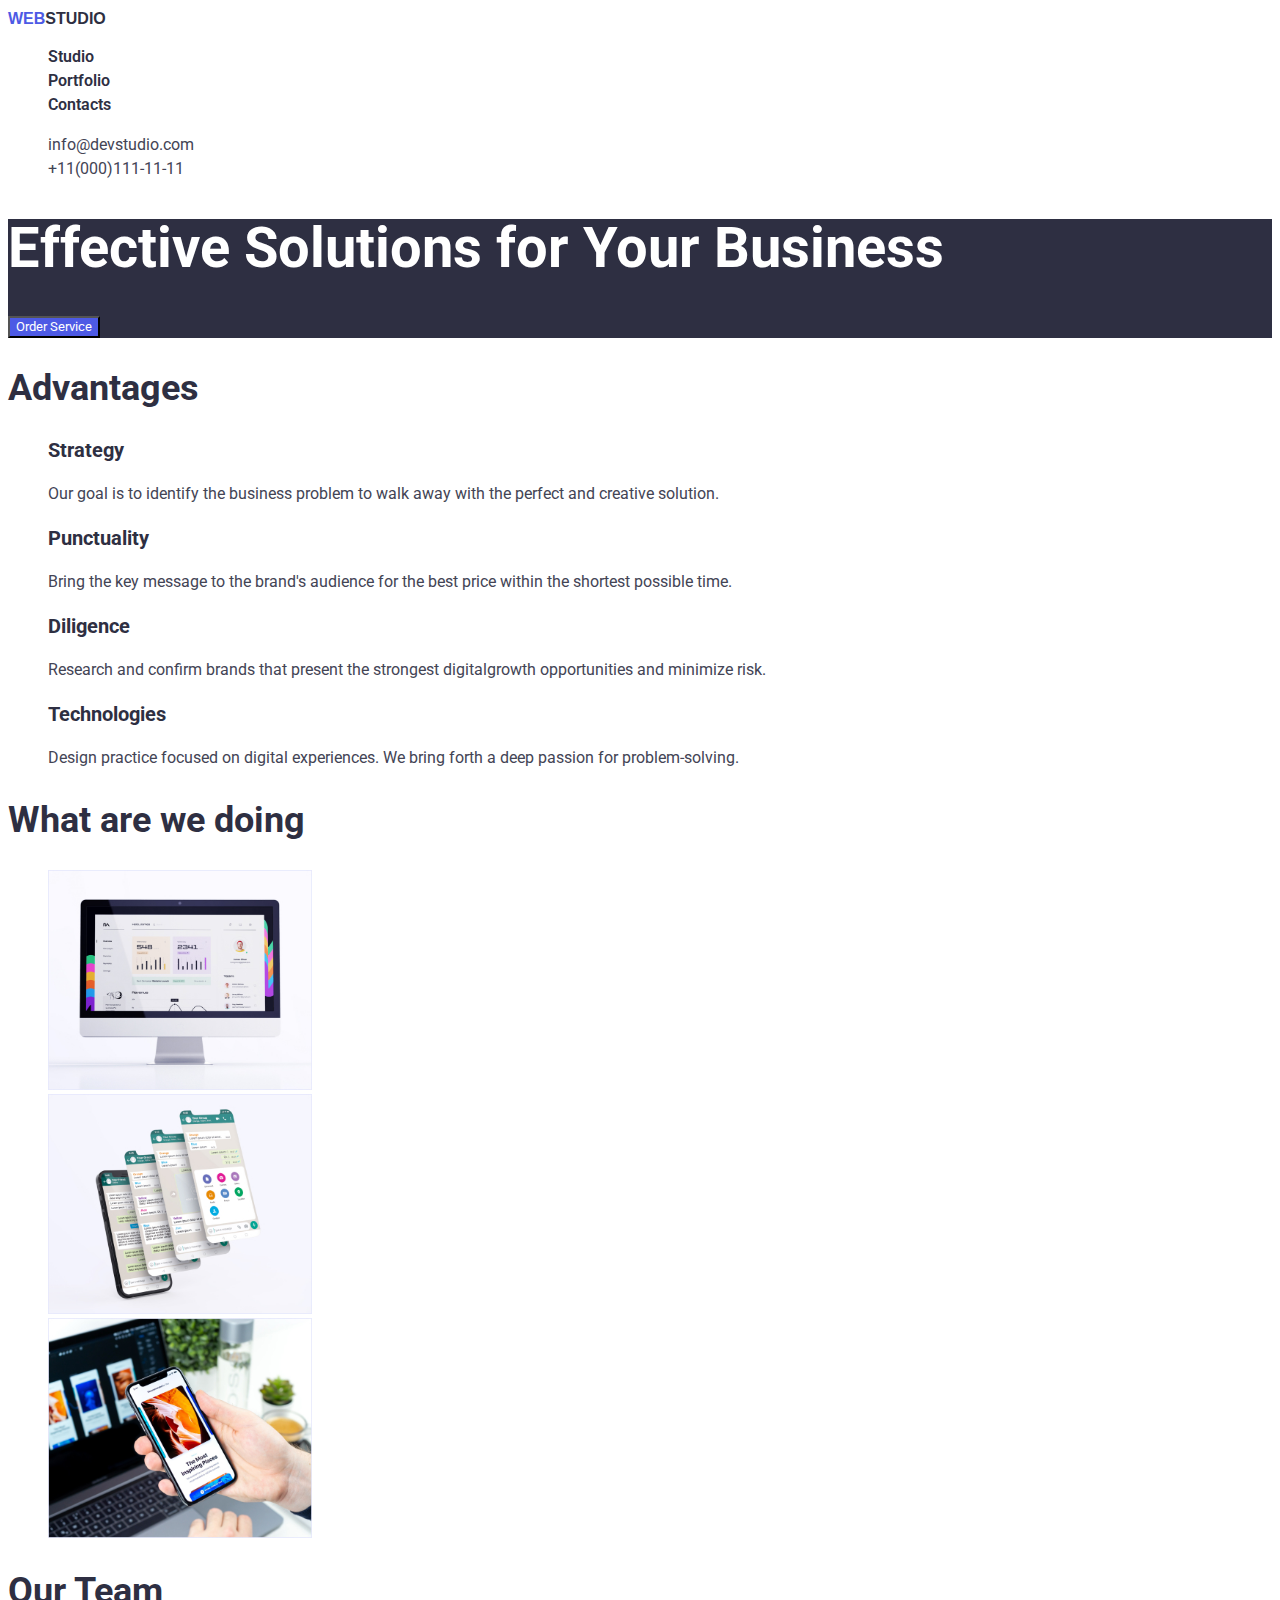
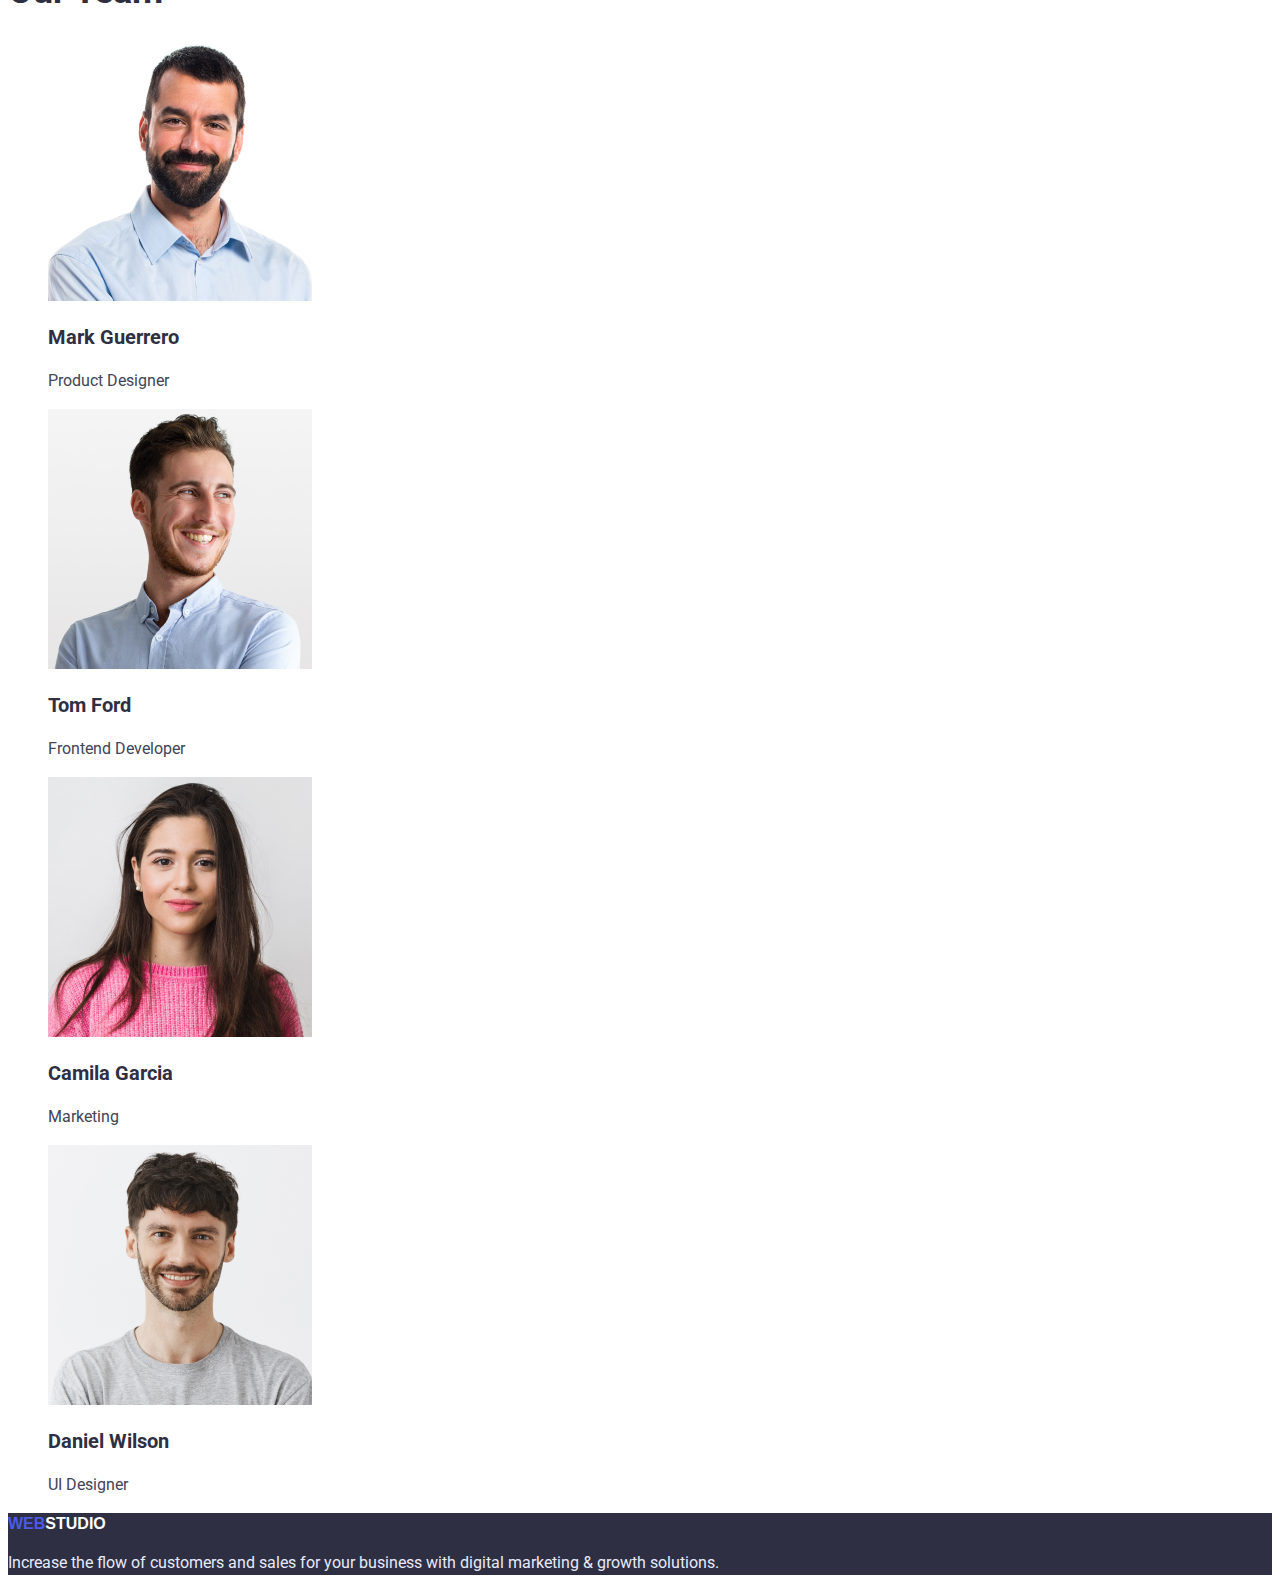
<file: index.html>
<!DOCTYPE html>
<html lang="en">
  <head>
    <meta charset="UTF-8" />
    <meta http-equiv="X-UA-Compatible" content="IE=edge" />
    <meta name="viewport" content="width=device-width, initial-scale=1.0" />
    <link rel="stylesheet" href="style.css" />
    <link rel="preconnect" href="https://fonts.googleapis.com" />
    <link rel="preconnect" href="https://fonts.gstatic.com" crossorigin />
    <link
      href="https://fonts.googleapis.com/css2?family=Roboto:wght@400;500;700;900&display=swap"
      rel="stylesheet"
    />
    <link rel="preconnect" href="https://fonts.googleapis.com" />
    <link rel="preconnect" href="https://fonts.gstatic.com" crossorigin />
    <link
      href="https://fonts.googleapis.com/css2?family=Roboto:wght@700&display=swap"
      rel="stylesheet"
    />
    <title>WebStudio</title>
  </head>
  <body>
    <header>
      <a href="#" class="header-logo"
        ><span class="logo-web">web</span>studio</a
      >
      <nav>
        <ul class="nav-menu">
          <li>
            <a href="index.html">Studio</a>
          </li>
          <li>
            <a href="portfolio.html">Portfolio</a>
          </li>
          <li>
            <a href="#">Contacts</a>
          </li>
        </ul>
      </nav>
      <ul class="contacts">
        <li>
          <a href="mailto:info@devstudio.com" class="text">info@devstudio.com</a>
        </li>
        <li>
          <a href="tel:+11(000)111-11-11" class="text">+11(000)111-11-11</a>
        </li>
      </ul>
    </header>
    <main>
      <section class="service">
        <h1>Effective Solutions for Your Business</h1>
        <button type="button" class="service-button">Order Service</button>
      </section>
      <section class="advanteges">
        <h2>Advantages</h2>
        <ul class="advantages-cards">
          <li>
            <h3>Strategy</h3>
            <p class="text">
              Our goal is to identify the business problem to walk away with the
              perfect and creative solution.
            </p>
          </li>
          <li>
            <h3>Punctuality</h3>
            <p class="text">
              Bring the key message to the brand's audience for the best price
              within the shortest possible time.
            </p>
          </li>
          <li>
            <h3>Diligence</h3>
            <p class="text">
              Research and confirm brands that present the strongest
              digitalgrowth opportunities and minimize risk.
            </p>
          </li>
          <li>
            <h3>Technologies</h3>
            <p class="text">
              Design practice focused on digital experiences. We bring forth a
              deep passion for problem-solving.
            </p>
          </li>
        </ul>
      </section>
      <section class="ourworks">
        <h2>What are we doing</h2>
        <ul class="ourworks-cards">
          <li>
            <img
              src="./image/section2/monoblock.jpg"
              alt="monoblock"
              width="264"
            />
          </li>
          <li>
            <img
              src="./image/section2/telephone.jpg"
              alt="telephone"
              width="264"
            />
          </li>
          <li>
            <img
              src="./image/section2/telephone.2.jpg"
              alt="telephone"
              width="264"
            />
          </li>
        </ul>
      </section>
      <section class="ourteam">
        <h2>Our Team</h2>
        <ul class="ourteam-cards">
          <li>
            <img
              src="./image/section3/markguerrero.jpg"
              alt="Mark Guerrero"
              width="264"
            />
            <h3>Mark Guerrero</h3>
            <p class="text">Product Designer</p>
          </li>
          <li>
            <img
              src="./image/section3/tomford.jpg"
              alt="Tom Ford"
              width="264"
            />
            <h3>Tom Ford</h3>
            <p class="text">Frontend Developer</p>
          </li>
          <li>
            <img
              src="./image/section3/camilagarcia.jpg"
              alt="Camila Garcia"
              width="264"
            />
            <h3>Camila Garcia</h3>
            <p class="text">Marketing</p>
          </li>
          <li>
            <img
              src="./image/section3/danielwilson.jpg"
              alt="Daniel Wilson"
              width="264"
            />
            <h3>Daniel Wilson</h3>
            <p class="text">UI Designer</p>
          </li>
        </ul>
      </section>
    </main>
    <footer class="footer">
      <a href="#" class="footer-logo"
        ><span class="logo-web">web</span
        ><span class="logo-studio">studio</span></a
      >
      <p class="footer-description">
        Increase the flow of customers and sales for your business with digital
        marketing & growth solutions.
      </p>
    </footer>
  </body>
</html>
</file>
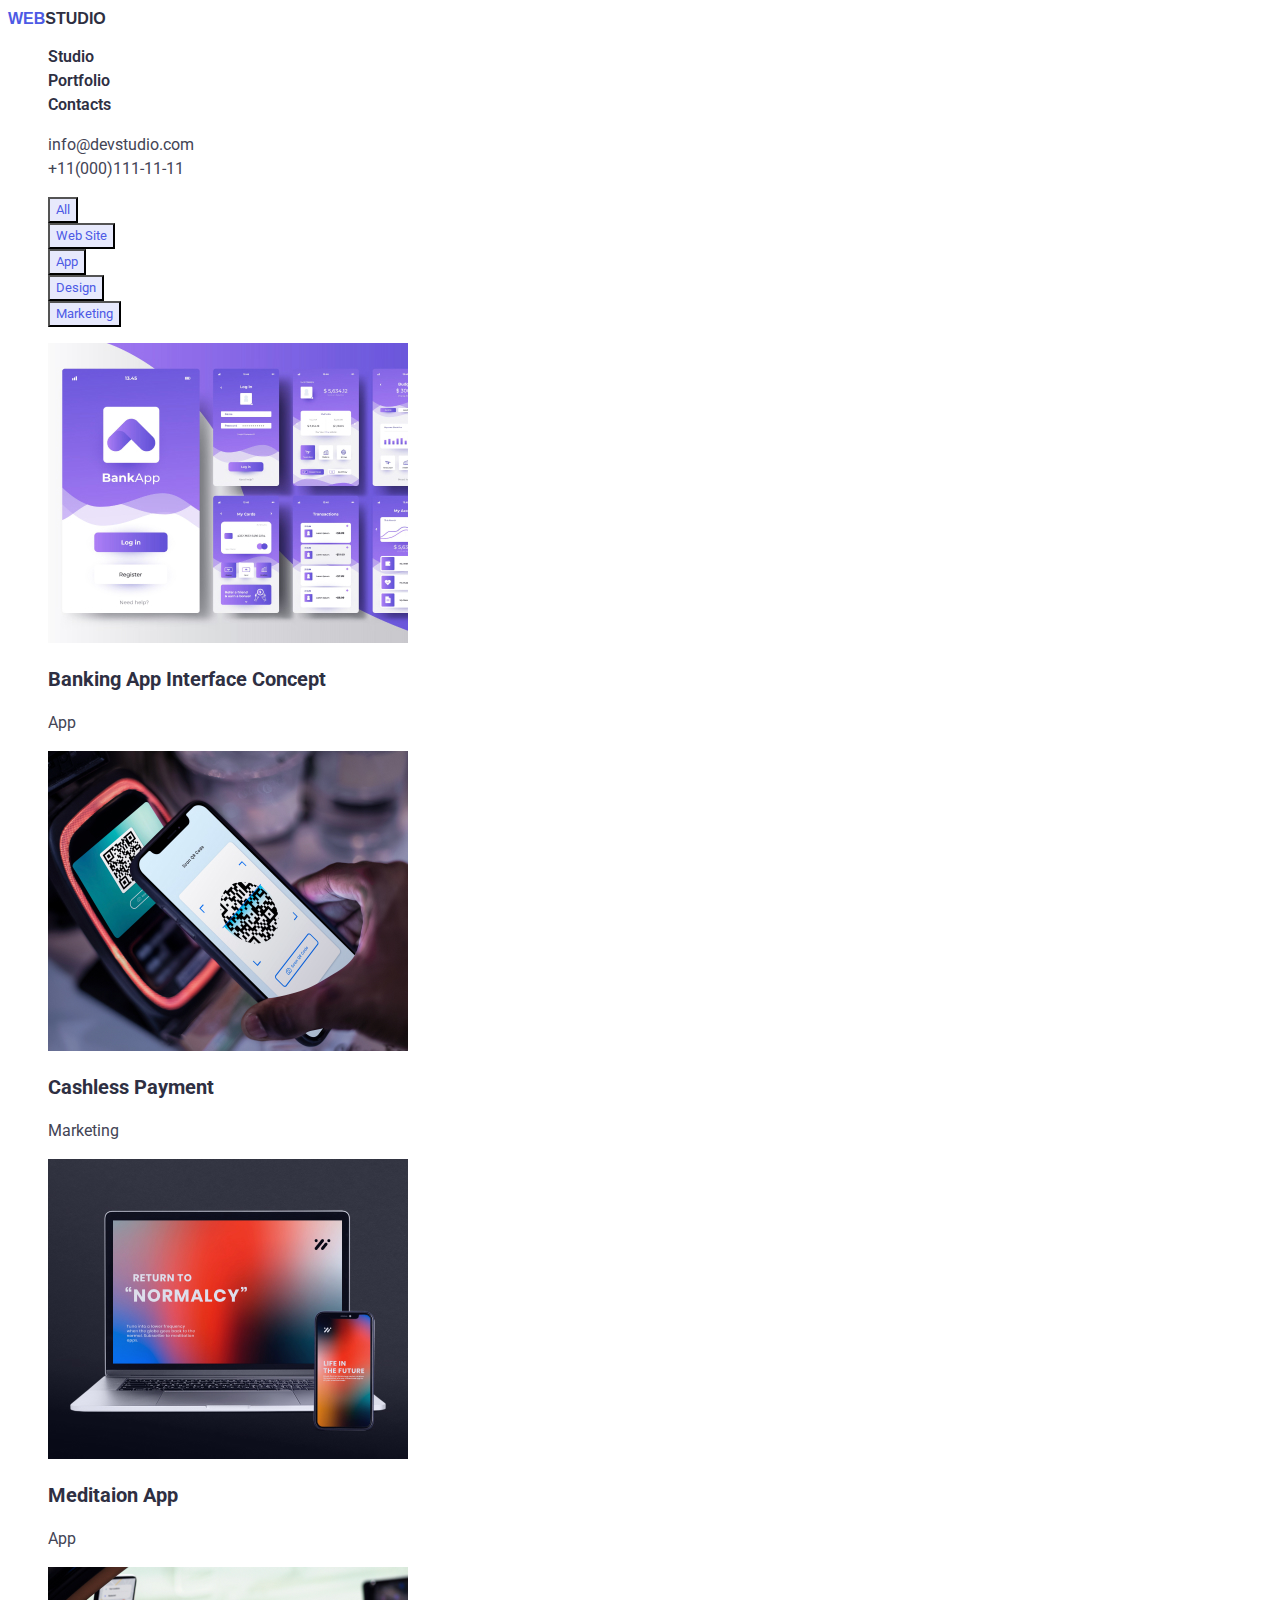
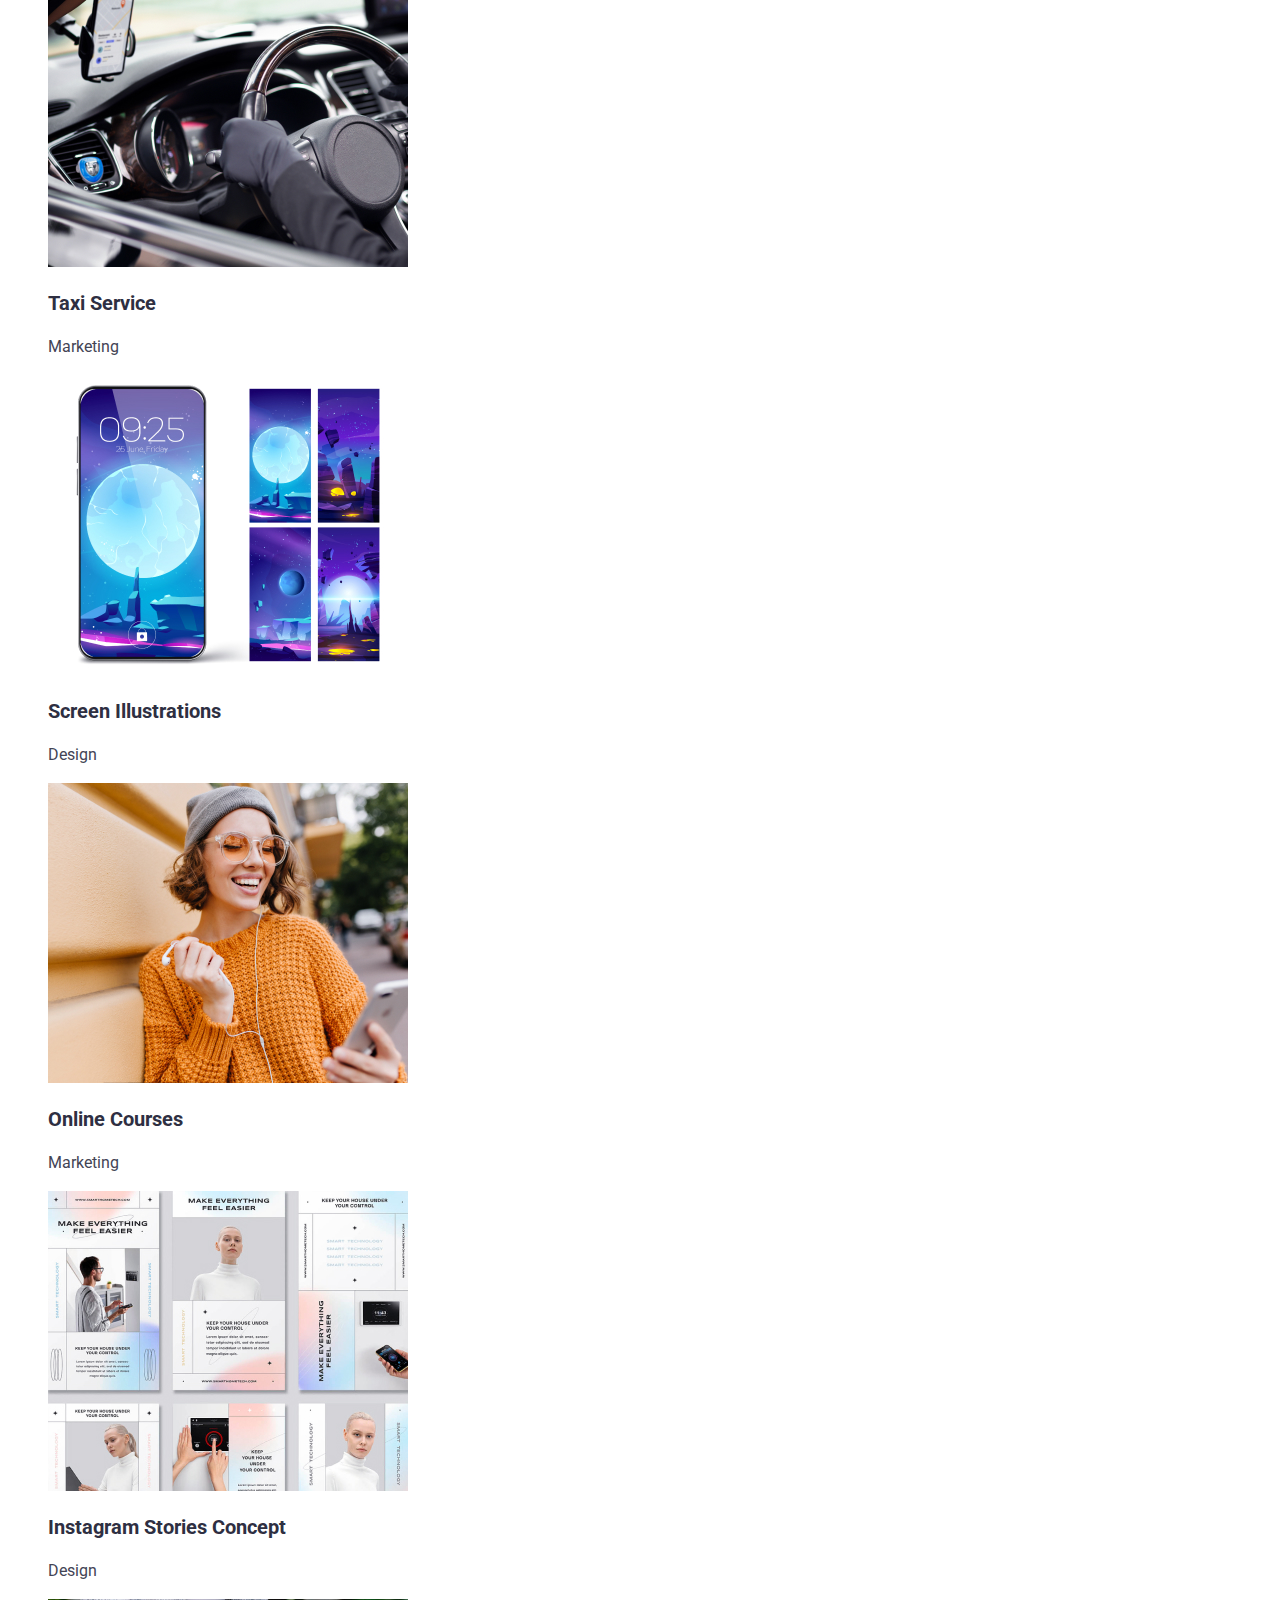
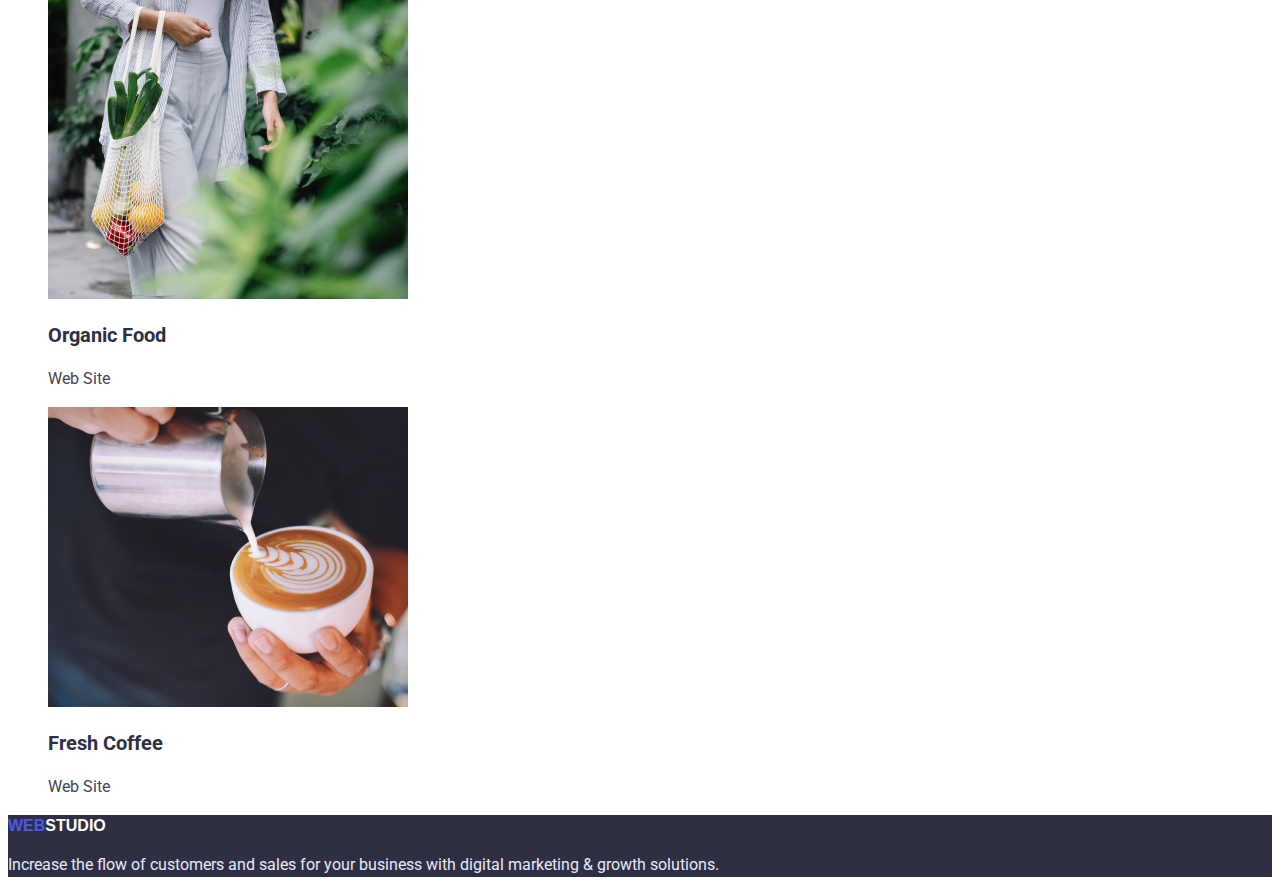
<file: portfolio.html>
<!DOCTYPE html>
<html lang="en">
  <head>
    <meta charset="UTF-8" />
    <meta http-equiv="X-UA-Compatible" content="IE=edge" />
    <meta name="viewport" content="width=device-width, initial-scale=1.0" />
    <link rel="stylesheet" href="style.css" />
    <link rel="preconnect" href="https://fonts.googleapis.com" />
    <link rel="preconnect" href="https://fonts.gstatic.com" crossorigin />
    <link
      href="https://fonts.googleapis.com/css2?family=Roboto:wght@400;500;700;900&display=swap"
      rel="stylesheet"
    />
    <link rel="preconnect" href="https://fonts.googleapis.com" />
    <link rel="preconnect" href="https://fonts.gstatic.com" crossorigin />
    <link
      href="https://fonts.googleapis.com/css2?family=Roboto:wght@700&display=swap"
      rel="stylesheet"
    />
    <title>Portfolio</title>
  </head>
  <body>
    <header>
      <a href="#" class="header-logo"
        ><span class="logo-web">web</span>studio</a
      >
      <nav>
        <ul class="nav-menu">
          <li>
            <a href="index.html">Studio</a>
          </li>
          <li>
            <a href="portfolio.html">Portfolio</a>
          </li>
          <li>
            <a href="#">Contacts</a>
          </li>
        </ul>
      </nav>
      <ul class="contacts">
        <li>
          <a href="mailto:info@devstudio.com" class="text">info@devstudio.com</a>
        </li>
        <li>
          <a href="tel:+11(000)111-11-11" class="text">+11(000)111-11-11</a>
        </li>
      </ul>
    </header>
    <main>
      <section class="filter">
        <h1 class="filter-title">Portfolio</h1>
        <ul class="filter-list" >
          <li>
            <button type="button" class="filter-button">All</button>
          </li>
          <li>
            <button type="button" class="filter-button">Web Site</button>
          </li>
          <li>
            <button type="button" class="filter-button">App</button>
          </li>
          <li>
            <button type="button" class="filter-button">Design</button>
          </li>
          <li>
            <button type="button" class="filter-button">Marketing</button>
          </li>
        </ul>
        <ul class="filter-list">
          <li class="filter-card">
            <img
              src="./image/filterfoto/bankingapp.jpg"
              alt="Banking App"
              width="360"
            />
            <h3>Banking App Interface Concept</h3>
            <p class="text">App</p>
          </li>
          <li class="filter-card">
            <img
              src="./image/filterfoto/cashlesspayment.jpg"
              alt="Cashless Payment"
              width="360"
            />
            <h3>Cashless Payment</h3>
            <p class="text">Marketing</p>
          </li>
          <li class="filter-card">
            <img
              src="./image/filterfoto/meditaionapp.jpg"
              alt="Meditaion App"
              width="360"
            />
            <h3>Meditaion App</h3>
            <p class="text">App</p>
          </li>
          <li class="filter-card">
            <img
              src="./image/filterfoto/taxiservice.jpg"
              alt="Taxi Service"
              width="360"
            />
            <h3>Taxi Service</h3>
            <p class="text">Marketing</p>
          </li>
          <li class="filter-card">
            <img
              src="./image/filterfoto/screenillustrations.jpg"
              alt="Screen Illustrations"
              width="360"
            />
            <h3>Screen Illustrations</h3>
            <p class="text">Design</p>
          </li>
          <li class="filter-card">
            <img
              src="./image/filterfoto/onlinecourses.jpg"
              alt="Online Courses"
              width="360"
            />
            <h3>Online Courses</h3>
            <p class="text">Marketing</p>
          </li>
          <li class="filter-card">
            <img
              src="./image/filterfoto/instagramstoriesconcept.jpg"
              alt="Instagram Stories"
              width="360"
            />
            <h3>Instagram Stories Concept</h3>
            <p class="text">Design</p>
          </li>
          <li class="filter-card">
            <img
              src="./image/filterfoto/organicfood.jpg"
              alt="Organic Food"
              width="360"
            />
            <h3>Organic Food</h3>
            <p class="text">Web Site</p>
          </li>
          <li class="filter-card">
            <img
              src="./image/filterfoto/freshcoffee.jpg"
              alt="Fresh Coffee"
              width="360"
            />
            <h3>Fresh Coffee</h3>
            <p class="text">Web Site</p>
          </li>
        </ul>
      </section>
    </main>
    <footer class="footer">
      <a href="#" class="footer-logo"
        ><span class="logo-web">web</span
        ><span class="logo-studio">studio</span></a
      >
      <p class="footer-description">
        Increase the flow of customers and sales for your business with digital
        marketing & growth solutions.
      </p>
    </footer>
  </body>
</html>
</file>
<file: style.css>
:root {
  /* IRIS */
  --PrimaryBrand: #4d5ae5;

  /* Navy blue */
  --Dark: #2e2f42;

  /* GREEN */
  --Success: #31d0aa;

  /* SLATE */
  --Text: #434455;

  /* LIGHT SLATE */
  --SubtleText: #8e8f99;

  /* Сornflower */
  --Accent: #e7e9fc;

  /* CLOUD */
  --Light: #f4f4fd;

  --White: #ffffff;
}

body {
  font-family: "Roboto", sans-serif;
  font-weight: 600;
  color: var(--Dark);
}

h1 {
  font-size: 56px;
  line-height: 1.071;
}

h2 {
  font-size: 36px;
  line-height: 1.111;
}

h3 {
  font-size: 20px;
  line-height: 1.2;
}

/* HEADER */

.header-logo {
  font-family: "Raleway", sans-serif;
  color: var(--Dark);
  text-decoration: none;
  text-transform: uppercase;
  line-height: 1.333;
  font-weight: 800;
}

.logo-web {
  color: var(--PrimaryBrand);
}

.nav-menu {
  list-style: none;
}

.nav-menu a {
  color: var(--Dark);
  line-height: 1.5;
  text-decoration: none;
}

.nav-menu a:hover {
  color: var(--Text);
}

.nav-menu a:active {
  color: var(--PrimaryBrand);
}

.contacts {
  list-style: none;
}

.contacts a {
  text-decoration: none;
}

.contacts a:hover {
  color: var(--PrimaryBrand);
}

.text {
  color: var(--Text);
  line-height: 1.5;
  font-weight: 400;
}

/* MAIN */
.service {
  background-color: var(--Dark);
  color: var(--White);
}

.service-button {
  color: var(--White);
  background-color: var(--PrimaryBrand);
  font-family: inherit;
  line-height: 1.187;
}

.service-button:hover {
  background-color: var(--PrimaryBrand);
}

.service-button:active {
  background-color: #404bbf;
}

/* Advanteges */

.advantages-cards {
  list-style: none;
}


.ourworks-cards {
  list-style: none;
}

.ourteam-cards {
  list-style: none;
}

.footer {
  background-color: var(--Dark);
}

.footer-logo {
  font-family: "Raleway", sans-serif;
  text-transform: uppercase;
  text-decoration: none;
  line-height: 1.333;
  font-weight: 800;
}

.logo-studio {
  color: var(--White);
}

.footer-description {
  color: var(--Accent);
  font-weight: 400;
  line-height: 1.5;
}

/* PORTFOLIO CSS */

.filter-title {
  display: none;
}

.filter-list {
  list-style: none;
}

.filter-button {
  background-color: var(--Accent);
  color: var(--PrimaryBrand);
  cursor: pointer;
  font-family: inherit;
  line-height: 1.5;
}

.filter-button:hover {
  background-color: var(--PrimaryBrand);
  color: var(--White);
}
</file>
